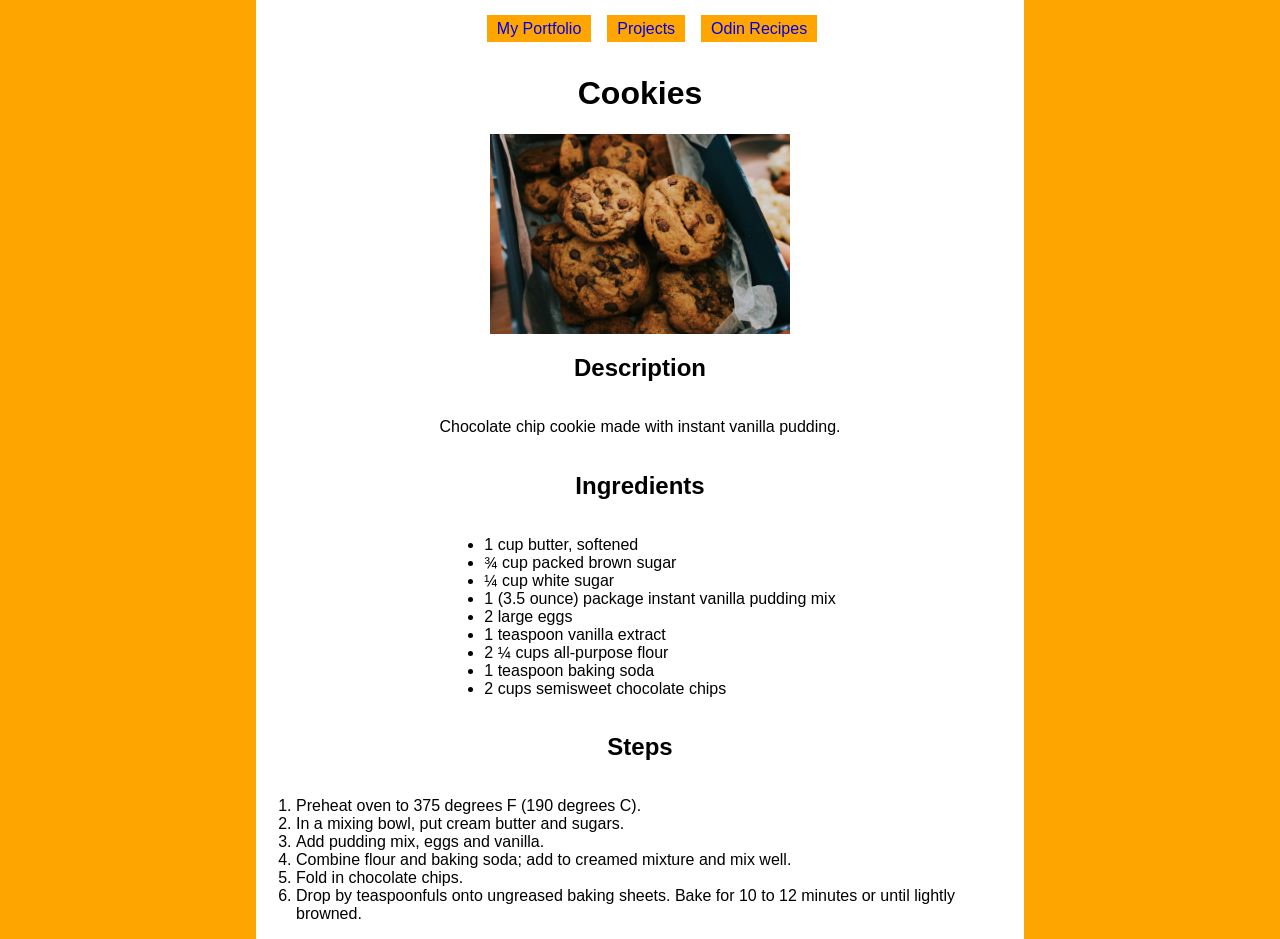
<file: recipes/cookies.html>
<!DOCTYPE html>
<html lang="en">
    <head>
        <link rel="stylesheet" href="./../styles/nav-style.css">
        <link rel="stylesheet" href="../styles/page.css">
        <meta charset="UTF-8">
        <meta name="viewport" content="width=device-width, initial-scale=1.0">
        <title>Cookies Recipes</title>
    </head>
    <body>
        <!-- FIXME: redundant code, will fix once I learn javascript -->
        <!-- Allows me to navigate back to portfolio or other webpages -->
        <nav>
            <ul class="links-list">
                <li><a href="https://elvalv.github.io/my-portfolio/">My Portfolio</a></li>
                <li><a href="https://elvalv.github.io/my-portfolio/webpages/project.html">Projects</a></li>
                <li><a href="../index.html">Odin Recipes</a></li>
            </ul>
        </nav>

        <h1>Cookies</h1>
        <img class="recipe-img" src="../images/cookies.jpg" alt="a picture of delicious cookies" >
        
        <!-- Description of recipe -->
        <h2>Description</h2>
        <p>Chocolate chip cookie made with instant vanilla pudding.</p>
        
        <!-- Ingredients with measurements -->
        <h2>Ingredients</h2>
        <ul>
            <li>1 cup butter, softened</li>
            <li>&frac34; cup packed brown sugar</li>
            <li>&frac14; cup white sugar</li>
            <li>1 (3.5 ounce) package instant vanilla pudding mix</li>
            <li>2 large eggs</li>
            <li>1 teaspoon vanilla extract</li>
            <li>2 &frac14; cups all-purpose flour</li>
            <li>1 teaspoon baking soda</li>
            <li>2 cups semisweet chocolate chips</li>
        </ul>

        <!-- The steps needed to complete recipe -->
        <h2>Steps</h2>
        <ol>
            <li>Preheat oven to 375 degrees F (190 degrees C).</li>
            <li>In a mixing bowl, put cream butter and sugars.</li>
            <li>Add pudding mix, eggs and vanilla.</li>
            <li>Combine flour and baking soda; add to creamed mixture and mix well.</li>
            <li>Fold in chocolate chips.</li>
            <li>Drop by teaspoonfuls onto ungreased baking sheets. Bake for 10 to 12 minutes or until lightly browned.</li>
        </ol>
    </body>
</html>
</file>
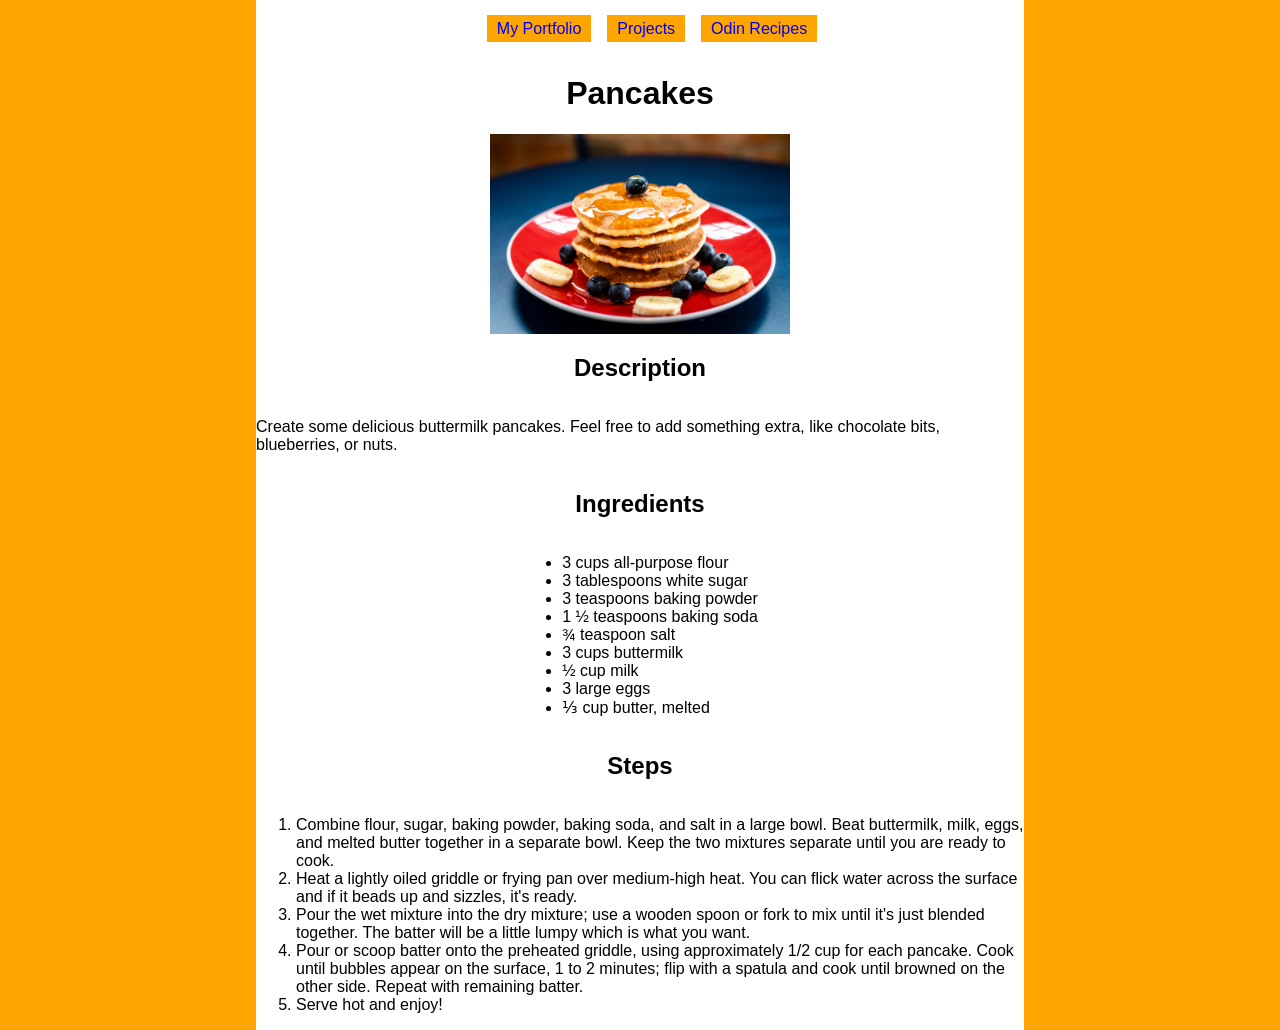
<file: recipes/pancakes.html>
<!DOCTYPE html>
<html lang="en">
    <head>
        <link rel="stylesheet" href="./../styles/nav-style.css">
        <link rel="stylesheet" href="../styles/page.css">
        <meta charset="UTF-8">
        <meta name="viewport" content="width=device-width, initial-scale=1.0">
        <title>Pancakes Recipes</title>
    </head>
    <body>
        <!-- FIXME: redundant code, will fix once I learn javascript -->
        <!-- Allows me to navigate back to portfolio or other webpages -->
        <nav>
            <ul class="links-list">
                <li><a href="https://elvalv.github.io/my-portfolio/">My Portfolio</a></li>
                <li><a href="https://elvalv.github.io/my-portfolio/webpages/project.html">Projects</a></li>
                <li><a href="../index.html">Odin Recipes</a></li>
            </ul>
        </nav>

        <h1>Pancakes</h1>
        <img class="recipe-img" src="../images/pancakes.jpg" alt="an image of delicious pancakes">

        <h2>Description</h2>
        <p>Create some delicious buttermilk pancakes. Feel free to add something extra, like chocolate bits, blueberries, or nuts.</p>

        <h2>Ingredients</h2>
        <ul>
            <li>3 cups all-purpose flour</li>
            <li>3 tablespoons white sugar</li>
            <li>3 teaspoons baking powder</li>
            <li>1 &frac12; teaspoons baking soda</li>
            <li>&frac34; teaspoon salt</li>
            <li>3 cups buttermilk</li>
            <li>&frac12; cup milk</li>
            <li>3 large eggs</li>
            <li>&frac13; cup butter, melted</li>
        </ul>

        <h2>Steps</h2>
        <ol>
            <li>Combine flour, sugar, baking powder, baking soda, and salt in a large bowl. Beat buttermilk, milk, eggs, and melted butter together in a separate bowl. Keep the two mixtures separate until you are ready to cook.</li>
            <li>Heat a lightly oiled griddle or frying pan over medium-high heat. You can flick water across the surface and if it beads up and sizzles, it's ready.</li>
            <li>Pour the wet mixture into the dry mixture; use a wooden spoon or fork to mix until it's just blended together. The batter will be a little lumpy which is what you want.</li>
            <li>Pour or scoop batter onto the preheated griddle, using approximately 1/2 cup for each pancake. Cook until bubbles appear on the surface, 1 to 2 minutes; flip with a spatula and cook until browned on the other side. Repeat with remaining batter.</li>
            <li>Serve hot and enjoy!</li>
        </ol>
    </body>
</html>
</file>
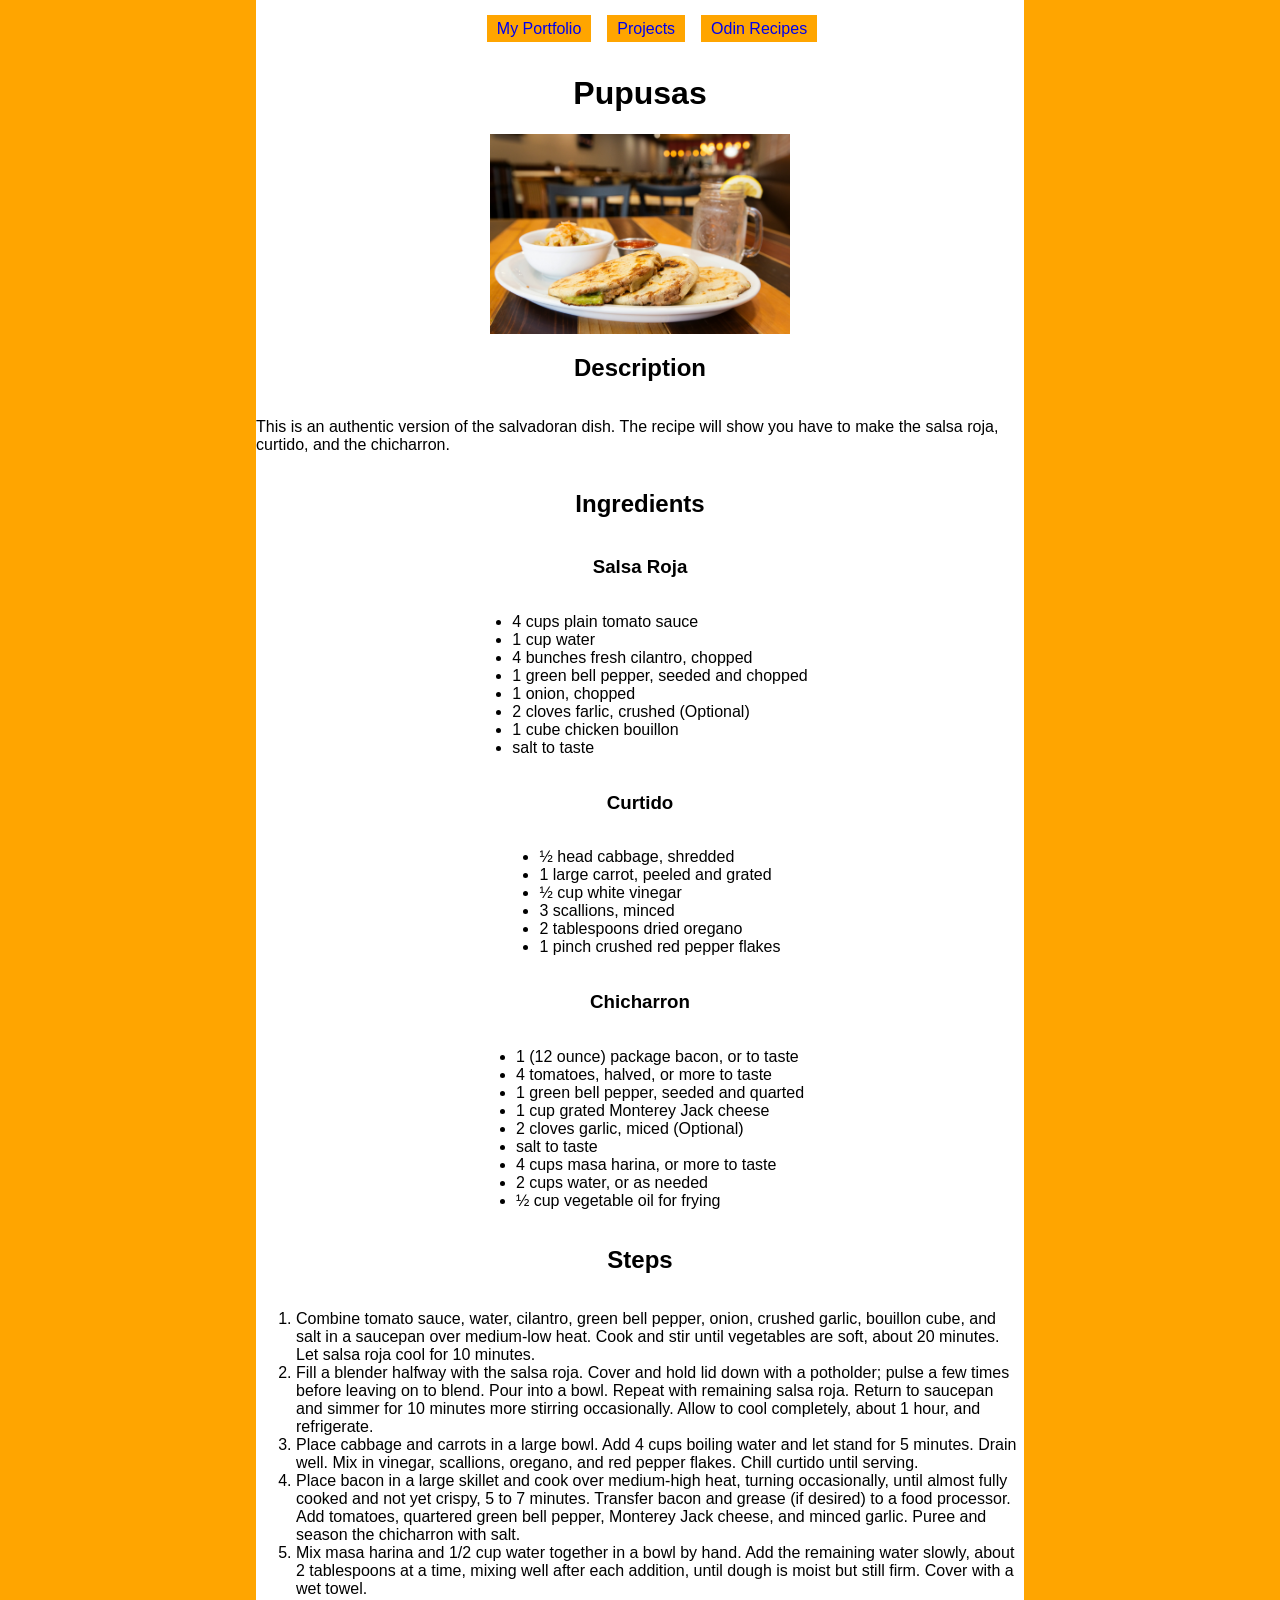
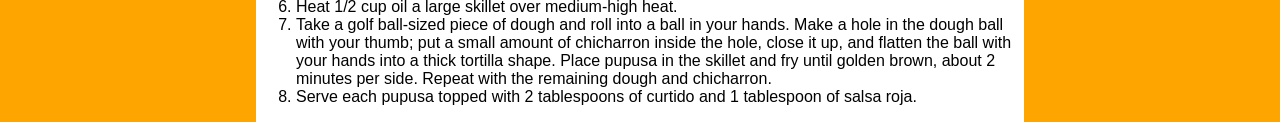
<file: recipes/pupusas.html>
<!DOCTYPE html>
<html lang="en">
    <head>
        <link rel="stylesheet" href="./../styles/nav-style.css">
        <link rel="stylesheet" href="../styles/page.css">
        <meta charset="UTF-8">
        <meta name="viewport" content="width=device-width, initial-scale=1.0">
        <title>Pupusas Recipes</title>
    </head>
    <body>
        <!-- FIXME: redundant code, will fix once I learn javascript -->
        <!-- Allows me to navigate back to portfolio or other webpages -->
        <nav>
            <ul class="links-list">
                <li><a href="https://elvalv.github.io/my-portfolio/">My Portfolio</a></li>
                <li><a href="https://elvalv.github.io/my-portfolio/webpages/project.html">Projects</a></li>
                <li><a href="../index.html">Odin Recipes</a></li>
            </ul>
        </nav>

        <h1>Pupusas</h1>
        <img class="recipe-img" src="../images/pupusas.jpg" alt="a image of delicious pupusas">
        
        <h2>Description</h2>
        <p>This is an authentic version of the salvadoran dish. The recipe will show you have to make the salsa roja, curtido, and the chicharron.</p>
        
        <h2>Ingredients</h2>
        <h3>Salsa Roja</h3>
        <ul>
            <li>4 cups plain tomato sauce</li>
            <li>1 cup water</li>
            <li>4 bunches fresh cilantro, chopped</li>
            <li>1 green bell pepper, seeded and chopped</li>
            <li>1 onion, chopped</li>
            <li>2 cloves farlic, crushed (Optional)</li>
            <li>1 cube chicken bouillon</li>
            <li>salt to taste</li>
        </ul>

        <h3>Curtido</h3>
        <ul>
            <li>&frac12; head cabbage, shredded</li>
            <li>1 large carrot, peeled and grated</li>
            <li>&frac12; cup white vinegar</li>
            <li>3 scallions, minced</li>
            <li>2 tablespoons dried oregano</li>
            <li>1 pinch crushed red pepper flakes</li>
        </ul>

        <h3>Chicharron</h3>
        <ul>
            <li>1 (12 ounce) package bacon, or to taste</li>
            <li>4 tomatoes, halved, or more to taste</li>
            <li>1 green bell pepper, seeded and quarted</li>
            <li>1 cup grated Monterey Jack cheese</li>
            <li>2 cloves garlic, miced (Optional)</li>
            <li>salt to taste</li>
            <li>4 cups masa harina, or more to taste</li>
            <li>2 cups water, or as needed</li>
            <li>&frac12; cup vegetable oil for frying</li>
        </ul>

        <h2>Steps</h2>
        <ol>
            <li>Combine tomato sauce, water, cilantro, green bell pepper, onion, crushed garlic, bouillon cube, and salt in a saucepan over medium-low heat. Cook and stir until vegetables are soft, about 20 minutes. Let salsa roja cool for 10 minutes.</li>
            <li>Fill a blender halfway with the salsa roja. Cover and hold lid down with a potholder; pulse a few times before leaving on to blend. Pour into a bowl. Repeat with remaining salsa roja. Return to saucepan and simmer for 10 minutes more stirring occasionally. Allow to cool completely, about 1 hour, and refrigerate.</li>
            <li>Place cabbage and carrots in a large bowl. Add 4 cups boiling water and let stand for 5 minutes. Drain well. Mix in vinegar, scallions, oregano, and red pepper flakes. Chill curtido until serving.</li>
            <li>Place bacon in a large skillet and cook over medium-high heat, turning occasionally, until almost fully cooked and not yet crispy, 5 to 7 minutes. Transfer bacon and grease (if desired) to a food processor. Add tomatoes, quartered green bell pepper, Monterey Jack cheese, and minced garlic. Puree and season the chicharron with salt.</li>
            <li>Mix masa harina and 1/2 cup water together in a bowl by hand. Add the remaining water slowly, about 2 tablespoons at a time, mixing well after each addition, until dough is moist but still firm. Cover with a wet towel.</li>
            <li>Heat 1/2 cup oil a large skillet over medium-high heat.</li>
            <li>Take a golf ball-sized piece of dough and roll into a ball in your hands. Make a hole in the dough ball with your thumb; put a small amount of chicharron inside the hole, close it up, and flatten the ball with your hands into a thick tortilla shape. Place pupusa in the skillet and fry until golden brown, about 2 minutes per side. Repeat with the remaining dough and chicharron.</li>
            <li>Serve each pupusa topped with 2 tablespoons of curtido and 1 tablespoon of salsa roja.</li>
        </ol>
    </body>
</html>
</file>
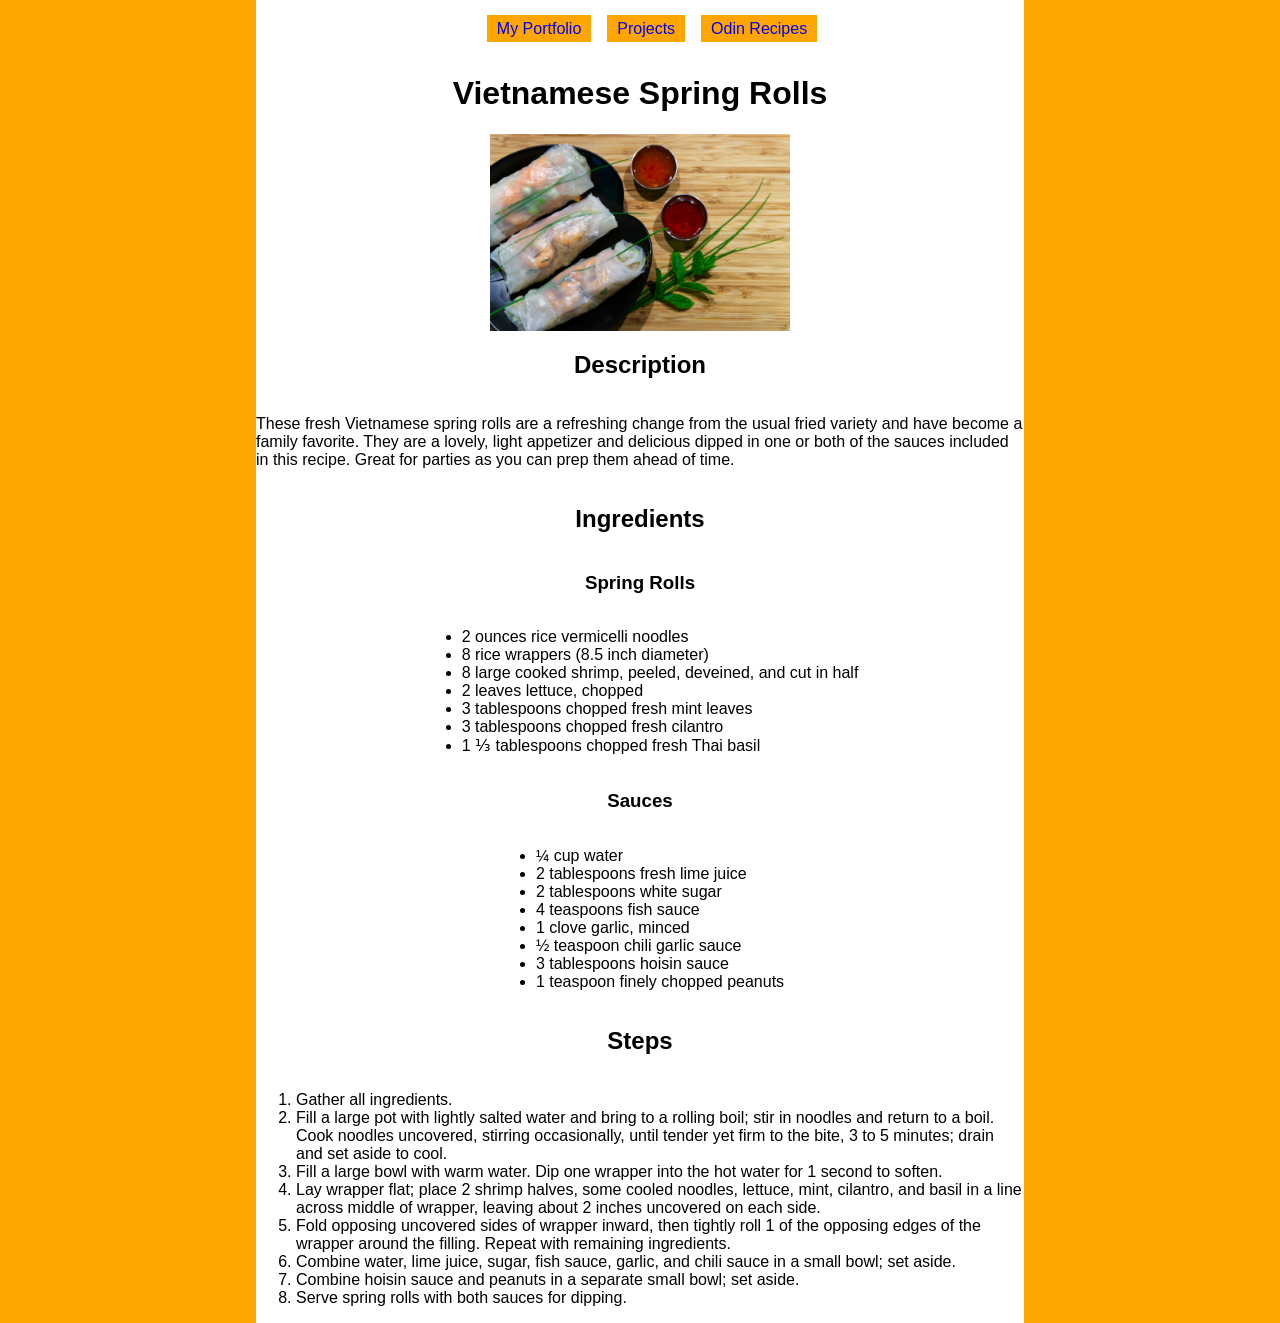
<file: recipes/vietnamese-spring-rolls.html>
<!DOCTYPE html>
<html lang="en">
    <head>
        <link rel="stylesheet" href="./../styles/nav-style.css">
        <link rel="stylesheet" href="../styles/page.css">
        <meta charset="UTF-8">
        <meta name="viewport" content="width=device-width, initial-scale=1.0">
        <title>Vietnamese Spring Rolls</title>
    </head>

    <body>
        <!-- FIXME: redundant code, will fix once I learn javascript -->
        <!-- Allows me to navigate back to portfolio or other webpages -->
        <nav>
            <ul class="links-list">
                <li><a href="https://elvalv.github.io/my-portfolio/">My Portfolio</a></li>
                <li><a href="https://elvalv.github.io/my-portfolio/webpages/project.html">Projects</a></li>
                <li><a href="../index.html">Odin Recipes</a></li>
            </ul>
        </nav>

        <h1>Vietnamese Spring Rolls</h1>
        <img class="recipe-img" src="../images/vietnamese-spring-rolls.jpg" alt="Delicious vietnamese spring rolls">

        <h2>Description</h2>
        <p>These fresh Vietnamese spring rolls are a refreshing change from the usual fried variety and have become a family favorite. They are a lovely, light appetizer and delicious dipped in one or both of the sauces included in this recipe. Great for parties as you can prep them ahead of time.</p>

        <h2>Ingredients</h2>

        <h3>Spring Rolls</h3>
        <ul>
            <li>2 ounces rice vermicelli noodles</li>
            <li>8 rice wrappers (8.5 inch diameter)</li>
            <li>8 large cooked shrimp, peeled, deveined, and cut in half</li>
            <li>2 leaves lettuce, chopped</li>
            <li>3 tablespoons chopped fresh mint leaves</li>
            <li>3 tablespoons chopped fresh cilantro</li>
            <li>1 &frac13; tablespoons chopped fresh Thai basil</li>
        </ul>

        <h3>Sauces</h3>
        <ul>
            <li>&frac14; cup water</li>
            <li>2 tablespoons fresh lime juice</li>
            <li>2 tablespoons white sugar</li>
            <li>4 teaspoons fish sauce</li>
            <li>1 clove garlic, minced</li>
            <li>&frac12; teaspoon chili garlic sauce</li>
            <li>3 tablespoons hoisin sauce</li>
            <li>1 teaspoon finely chopped peanuts</li>
        </ul>

        <h2>Steps</h2>
        <ol>
            <li>Gather all ingredients.</li>
            <li>Fill a large pot with lightly salted water and bring to a rolling boil; stir in noodles and return to a boil. Cook noodles uncovered, stirring occasionally, until tender yet firm to the bite, 3 to 5 minutes; drain and set aside to cool.</li>
            <li>Fill a large bowl with warm water. Dip one wrapper into the hot water for 1 second to soften.</li>
            <li>Lay wrapper flat; place 2 shrimp halves, some cooled noodles, lettuce, mint, cilantro, and basil in a line across middle of wrapper, leaving about 2 inches uncovered on each side.</li>
            <li>Fold opposing uncovered sides of wrapper inward, then tightly roll 1 of the opposing edges of the wrapper around the filling. Repeat with remaining ingredients.</li>
            <li>Combine water, lime juice, sugar, fish sauce, garlic, and chili sauce in a small bowl; set aside.</li>
            <li>Combine hoisin sauce and peanuts in a separate small bowl; set aside.</li>
            <li>Serve spring rolls with both sauces for dipping.</li>
        </ol>
    </body>
</html>
</file>
<file: styles/nav-style.css>
nav, .links-list {
    margin-top: 0;
    padding-top: 10px;
}

/* buttons in navigation bar on top */
.links-list a{
    background-color: orange;
    margin-right: 1em;
    text-decoration: none;
    padding: 5px 10px;
}

.links-list {
    display: flex;
    list-style: none;
}

.links-list a:hover {
    background-color: rgb(52, 129, 155);
    color: white;
}
</file>
<file: styles/page.css>
* {
    font-family: "Arial", sans-serif;
}

html {
    background-color: orange;
}

body {
    background-color: white;
    margin-top: 0;
    margin: 0px 20%;
    min-height: 100vh;

    display: flex;
    flex-direction: column;
    align-items: center;
}

.recipe-img {
    height: auto;
    width: 100%;
    max-width: 300px;
}

.recipe-list a {
    text-decoration: none;
}
</file>
